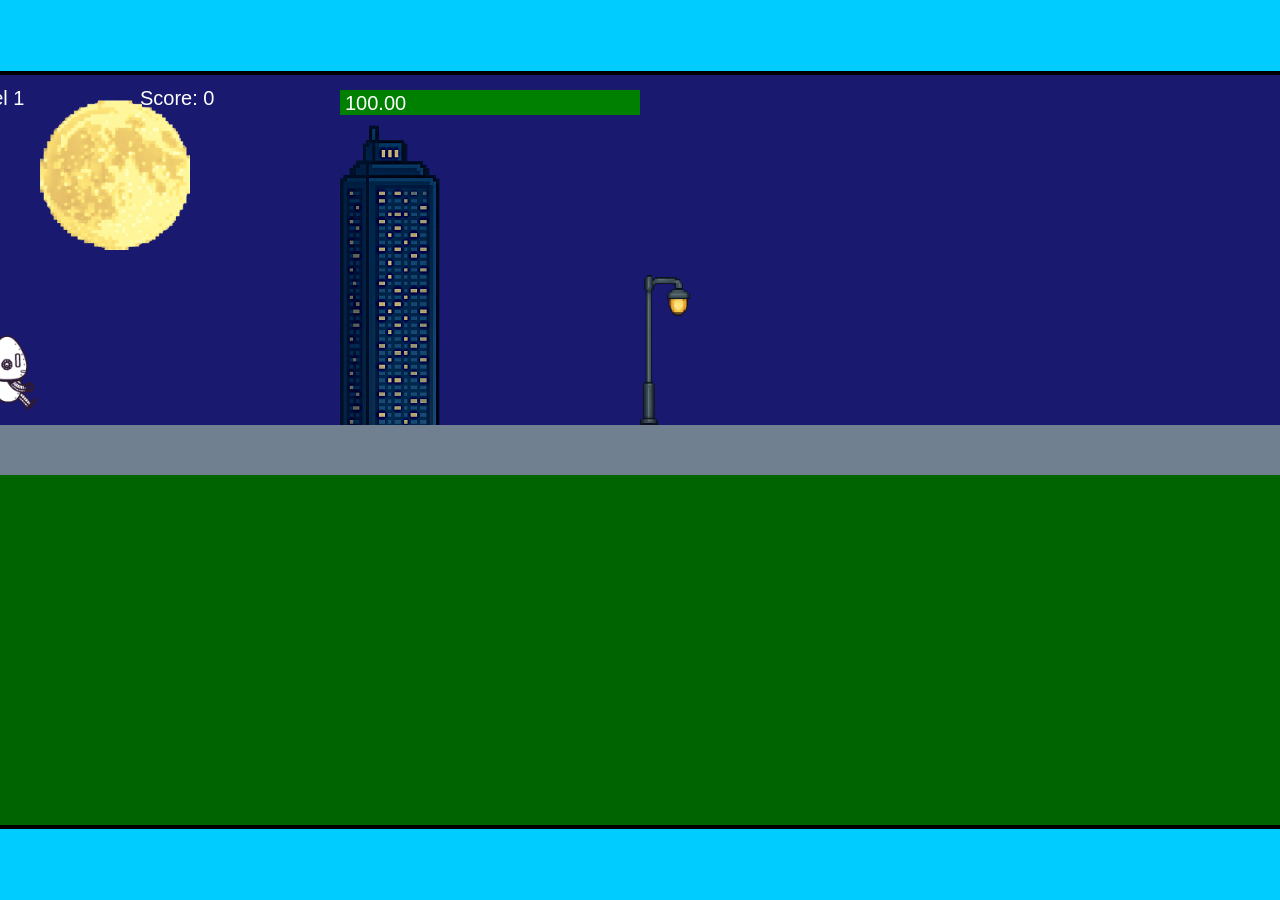
<file: fsd-projects/runtime/index.html>
<!DOCTYPE html>
<html lang="en">
  <head>
    <meta charset="UTF-8" />
    <meta name="viewport" content="width=device-width, initial-scale=1.0" />
    <title>Runtime Neo</title>
    <link rel="stylesheet" href="runtime.css" />
    <script src="https://code.jquery.com/jquery-3.1.0.js"></script>
    <script src="setup.js"></script>
    <script src="levels.js"></script>
    <script src="scenery.js"></script>
    <script src="student.js"></script>
    <script src="main.js"></script>
  </head>
  <body id="body">
    <canvas id="gameCanvas" width="1400" height="750"></canvas>
    <img id="player" src="images/halle.png" />
    <img id="projectile" src="images/projectile.png" />
    <img id="basicPlatform" src="images/interactable/basicPlatform.png" />
    <img id="spikes" src="images/interactable/spikes.png" />
    <img id="bug" src="images/interactable/bug.png" />
    <img id="healthUp" src="images/interactable/healthUp.png" />
    <img id="flag" src="images/interactable/flag.png" />
    <img id="moon" src="images/backgrounds/moon.png" />
    <img id="building" src="images/backgrounds/building.png" />
    <img id="lamp" src="images/backgrounds/lamp.png" />
  </body>
</html>
</file>
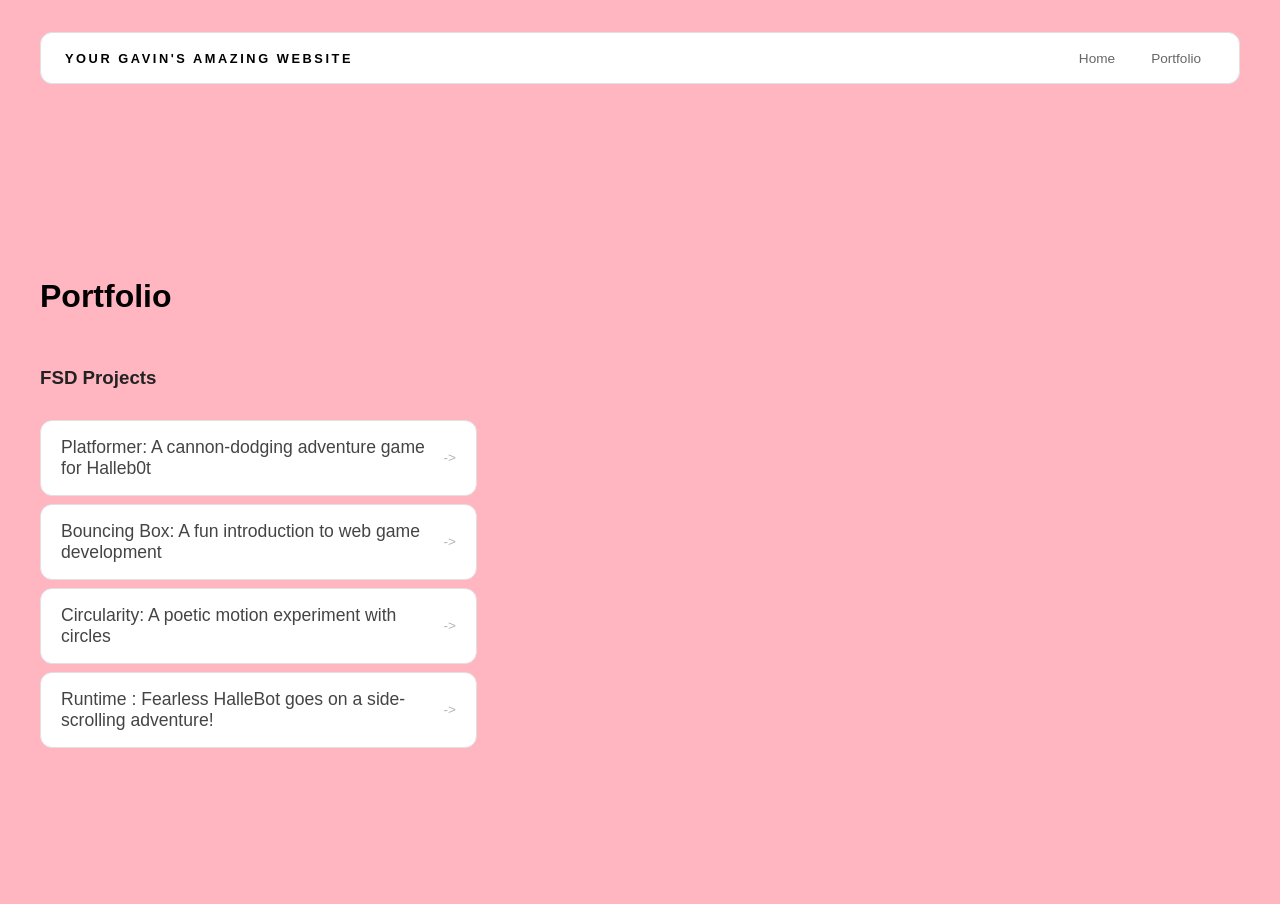
<file: portfolio.html>
<!DOCTYPE html>
<html>
  <head>
    <title>Gavin's Portfolio</title>
    <link rel="stylesheet" href="style.css" />
  </head>

  <body>
    <!-- All content goes here -->
    <div id="all-contents">
      <nav>
        <h1>Your Gavin's Amazing Website</h1>
        <ul id="nav-ul">
          <li class="nav-li">
            <a href="index.html">Home</a>
          </li>
          <li class="nav-li">
            <a href="portfolio.html">Portfolio</a>
          </li>
        </ul>
      </nav>

      <main>
        <div class="content">
          <h1>Portfolio</h1>
          <h3>FSD Projects</h3>
          <ul id="portfolio">
            <li>
              <a href="fsd-projects/platformer/">Platformer: A cannon-dodging adventure game for Halleb0t</a>
            </li>
            <li>
              <a href="fsd-projects/bouncing-box/">Bouncing Box: A fun introduction to web game development</a>
            </li>
            <li>
              <a href="fsd-projects/circularity/">Circularity: A poetic motion experiment with circles</a>
            </li>
            <li>
              <a href="fsd-projects/runtime/">Runtime : Fearless HalleBot goes on a side-scrolling adventure!</a>
            </li>
          </ul>

          <!-- ASD Projects will go here -->

        </div>


      </main>
      
    </div>
  </body>
</html>
</file>
<file: fsd-projects/runtime/runtime.css>
/* runtime.css */
/* Styles for Runtime Neo auto-runner game */

img {
  display: none;
}

#gameCanvas {
  position: absolute;
  border: 4px solid #000;
  top: 50%;
  left: 50%;
  transform: translate(-50%, -50%);
}

body {
  margin: 0;
  background-color: #00ccff;
  font-family: Arial, sans-serif;
  text-align: center;
  overflow: hidden;
}
</file>
<file: style.css>
* {
  box-sizing: border-box;
}

body {
  margin: 0;
  background: lightpink;
  color: #222;
  font-family: "Helvetica Neue", Arial, sans-serif;
}

#all-contents {
  max-width: 1500px;
  min-height: 100vh;
  margin: 0 auto;
  padding: 32px 40px;
}
main {
  display: grid;
  grid-template-columns: minmax(220px, 1fr) minmax(420px, 1.6fr);
  align-items: center;
  min-height: calc(100vh - 160px);
  gap: clamp(32px, 5vw, 80px);
}

.sidebar {
  width: 100%;
}

.content {
  display: flex;
  flex-direction: column;
  align-items: flex-start;
  gap: 12px;
}
h2 {
  margin: 0;
  font-size: clamp(4rem, 10vw, 7rem);
  line-height: 0.9;
  font-weight: 900;
  letter-spacing: -0.04em;
  text-transform: uppercase;
  color: #000;
}

.content > p {
  margin: 0;
  color: #999;
  font-size: 0.9rem;
  text-transform: uppercase;
  letter-spacing: 0.15em;
  line-height: 1.4;
}
#interests {
  margin-top: 32px;
  width: 100%;
}

#interests h3 {
  margin: 0 0 12px;
  font-size: 0.75rem;
  font-weight: 700;
  text-transform: uppercase;
  letter-spacing: 0.2em;
  color: #aaa;
}

#interests ul {
  list-style: none;
  margin: 0;
  padding: 0;
  display: flex;
  flex-wrap: wrap;
  gap: 8px;
}

#interests li {
  color: #555;
  font-size: 1rem;
  font-weight: 600;
  padding: 10px 20px;
  background: #fff;
  border: 1px solid #ddd;
  border-radius: 100px;
  transition:
    background 0.25s ease,
    color 0.25s ease,
    transform 0.25s ease;
  cursor: default;
}

#interests li:hover {
  background: #000;
  color: #fff;
  border-color: #000;
  transform: translateY(-2px);
}
.sidebar-img {
  width: 100%;
  max-width: 760px;
  aspect-ratio: 3 / 4;
  object-fit: cover;
  display: block;
  border-radius: 16px;
  filter: grayscale(100%);
  box-shadow: 0 8px 30px rgba(0, 0, 0, 0.12);
  transition:
    filter 0.4s ease,
    transform 0.4s ease,
    box-shadow 0.4s ease;
}

.sidebar-img:hover {
  filter: grayscale(0%);
  transform: translateY(-4px);
  box-shadow: 0 16px 40px rgba(0, 0, 0, 0.18);
}
nav {
  display: flex;
  justify-content: space-between;
  align-items: center;
  margin-bottom: 48px;
  padding: 16px 24px;
  background: #fff;
  border: 1px solid #e0e0e0;
  border-radius: 12px;
}

nav h1 {
  margin: 0;
  font-size: 0.8rem;
  font-weight: 700;
  text-transform: uppercase;
  letter-spacing: 0.2em;
  color: #000;
}

#nav-ul {
  list-style: none;
  display: flex;
  gap: 8px;
  margin: 0;
  padding: 0;
}

.nav-li a {
  color: #666;
  text-decoration: none;
  font-size: 0.85rem;
  font-weight: 500;
  padding: 6px 14px;
  border-radius: 8px;
  transition:
    background 0.25s ease,
    color 0.25s ease;
}

.nav-li a:hover {
  background: #000;
  color: #fff;
}
/* Portfolio styles */
.content h1 {
  color: black;
}

#portfolio {
  list-style: none;
  margin: 0;
  padding: 0;
  width: 100%;
  display: flex;
  flex-direction: column;
  gap: 8px;
}

#portfolio li {
  border-radius: 12px;
  overflow: hidden;
}

#portfolio a {
  display: flex;
  justify-content: space-between;
  align-items: center;
  text-decoration: none;
  color: #444;
  padding: 16px 20px;
  font-size: 1.1rem;
  font-weight: 500;
  background: #fff;
  border: 1px solid #e0e0e0;
  border-radius: 12px;
  transition: background 0.25s ease, color 0.25s ease, transform 0.25s ease;
}

#portfolio a:hover {
  background: #000;
  color: #fff;
  transform: translateX(4px);
}

#portfolio a::after {
  content: "->";
  font-size: 0.85rem;
  opacity: 0.4;
  transition: opacity 0.25s ease;
  white-space: nowrap;
}

#portfolio a:hover::after {
  opacity: 1;
}
</file>
